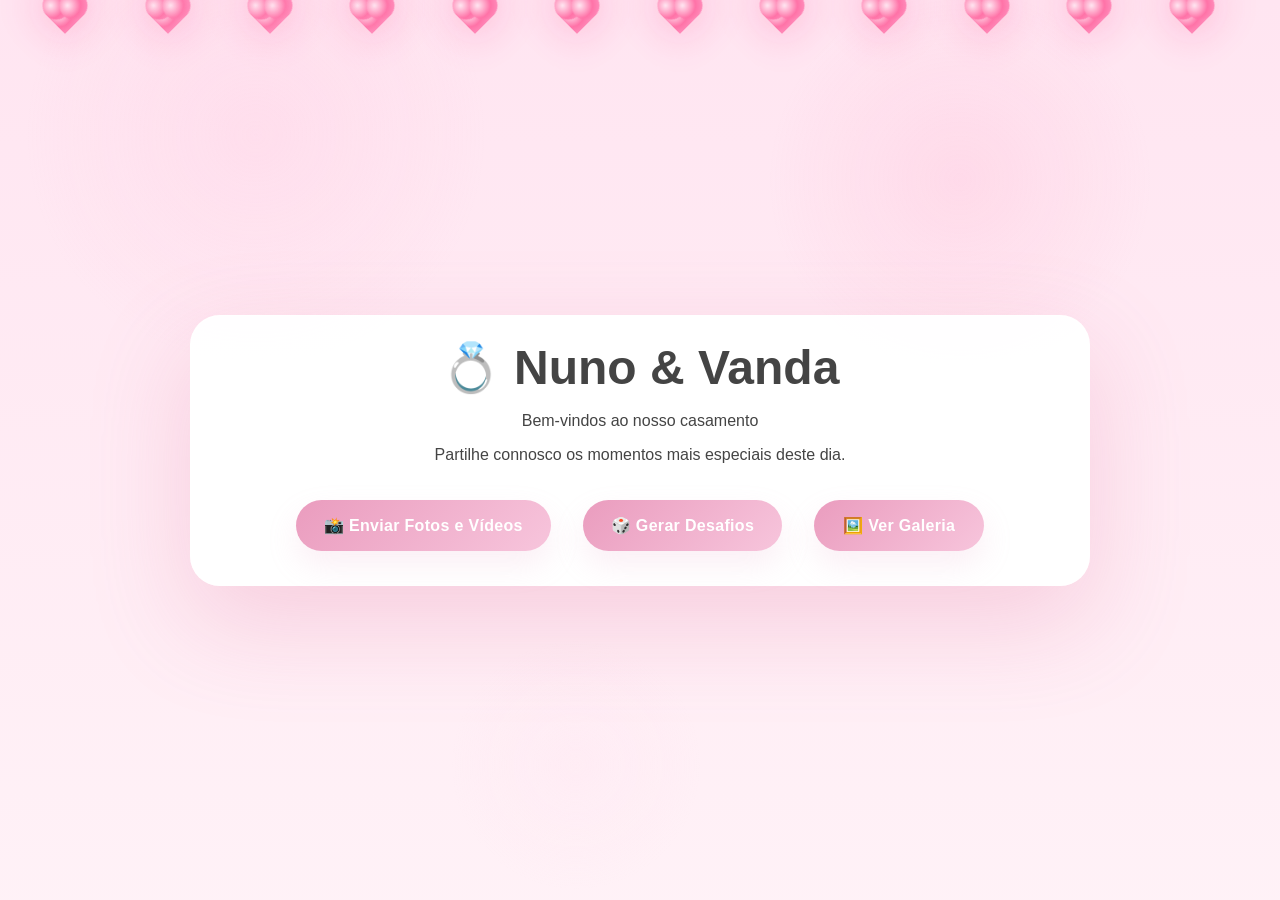
<file: index.html>
<!DOCTYPE html>
<html lang="pt">

<head>

    <meta charset="UTF-8">

    <meta
        name="viewport"
        content="width=device-width, initial-scale=1.0">

    <title>Nuno & Vanda</title>

    <script>document.write('<link rel="stylesheet" href="css/style.css?v=' + Date.now() + '">');</script>

</head>

<body>

    <div class="petals">
        <span class="petal"></span>
        <span class="petal"></span>
        <span class="petal"></span>
        <span class="petal"></span>
        <span class="petal"></span>
        <span class="petal"></span>
        <span class="petal"></span>
        <span class="petal"></span>
        <span class="petal"></span>
        <span class="petal"></span>
        <span class="petal"></span>
        <span class="petal"></span>
        <span class="petal"></span>
        <span class="petal"></span>
        <span class="petal"></span>
        <span class="petal"></span>
        <span class="petal"></span>
        <span class="petal"></span>
        <span class="petal"></span>
        <span class="petal"></span>
    </div>

    <div class="hearts">
        <span class="heart"></span>
        <span class="heart"></span>
        <span class="heart"></span>
        <span class="heart"></span>
        <span class="heart"></span>
        <span class="heart"></span>
        <span class="heart"></span>
        <span class="heart"></span>
        <span class="heart"></span>
        <span class="heart"></span>
        <span class="heart"></span>
        <span class="heart"></span>
    </div>

    <div class="card">

        <h1>💍 Nuno & Vanda</h1>

        <p>
            Bem-vindos ao nosso casamento
        </p>

        <p>
            Partilhe connosco os momentos mais especiais deste dia.
        </p>

        <div class="buttons">

            <a href="upload.html" class="btn">
                📸 Enviar Fotos e Vídeos
            </a>

            <a href="desafios.html" class="btn">
                🎲 Gerar Desafios
            </a>

            <a href="galeria.html" class="btn">
                🖼️ Ver Galeria
            </a>

        </div>

    </div>

</body>

</html>
</file>
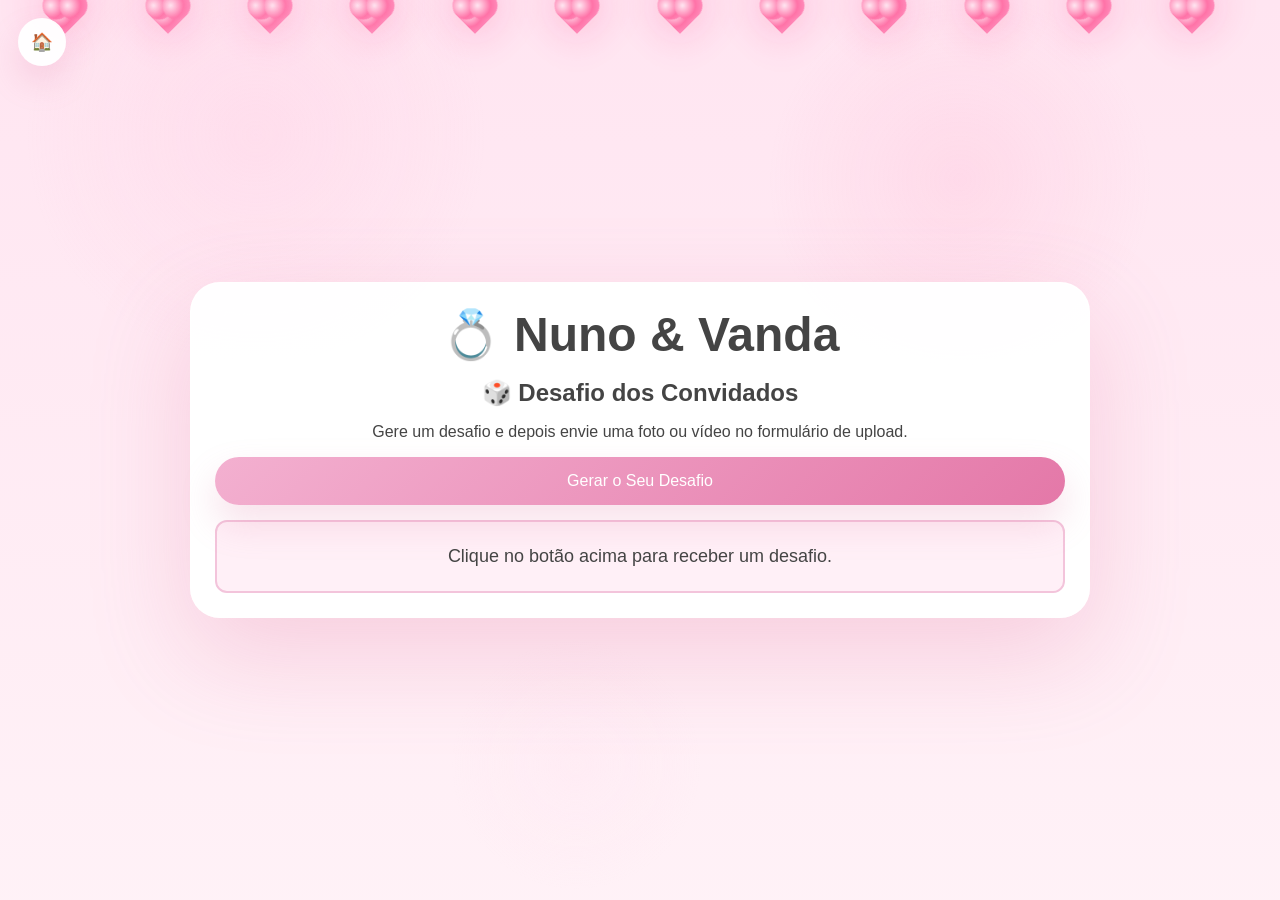
<file: desafios.html>
<!DOCTYPE html>
<html lang="pt">
<head>
    <meta charset="UTF-8">
    <meta name="viewport" content="width=device-width, initial-scale=1.0">
    <title>Desafios dos Convidados</title>
    <script>document.write('<link rel="stylesheet" href="css/style.css?v=' + Date.now() + '">');</script>
</head>
<body>
    <div class="petals">
        <span class="petal"></span>
        <span class="petal"></span>
        <span class="petal"></span>
        <span class="petal"></span>
        <span class="petal"></span>
        <span class="petal"></span>
        <span class="petal"></span>
        <span class="petal"></span>
        <span class="petal"></span>
        <span class="petal"></span>
        <span class="petal"></span>
        <span class="petal"></span>
        <span class="petal"></span>
        <span class="petal"></span>
        <span class="petal"></span>
        <span class="petal"></span>
        <span class="petal"></span>
        <span class="petal"></span>
        <span class="petal"></span>
        <span class="petal"></span>
    </div>

    <div class="hearts">
        <span class="heart"></span>
        <span class="heart"></span>
        <span class="heart"></span>
        <span class="heart"></span>
        <span class="heart"></span>
        <span class="heart"></span>
        <span class="heart"></span>
        <span class="heart"></span>
        <span class="heart"></span>
        <span class="heart"></span>
        <span class="heart"></span>
        <span class="heart"></span>
    </div>

    <a href="index.html" class="home-btn" title="Página inicial">🏠</a>

    <div class="card">
        <h1>💍 Nuno & Vanda</h1>
        <h2>🎲 Desafio dos Convidados</h2>
        <p>Gere um desafio e depois envie uma foto ou vídeo no formulário de upload.</p>
        <button id="btnGerarDesafio" onclick="gerarDesafio()">Gerar o Seu Desafio</button>
        <div id="desafio" class="desafio-box">Clique no botão acima para receber um desafio.</div>
        <a href="upload.html" id="btnCumprirDesafio" class="btn desafio-btn" style="display:none;">📸 Cumprir Desafio</a>
    </div>

    <script src="js/desafios.js"></script>
</body>
</html>
</file>
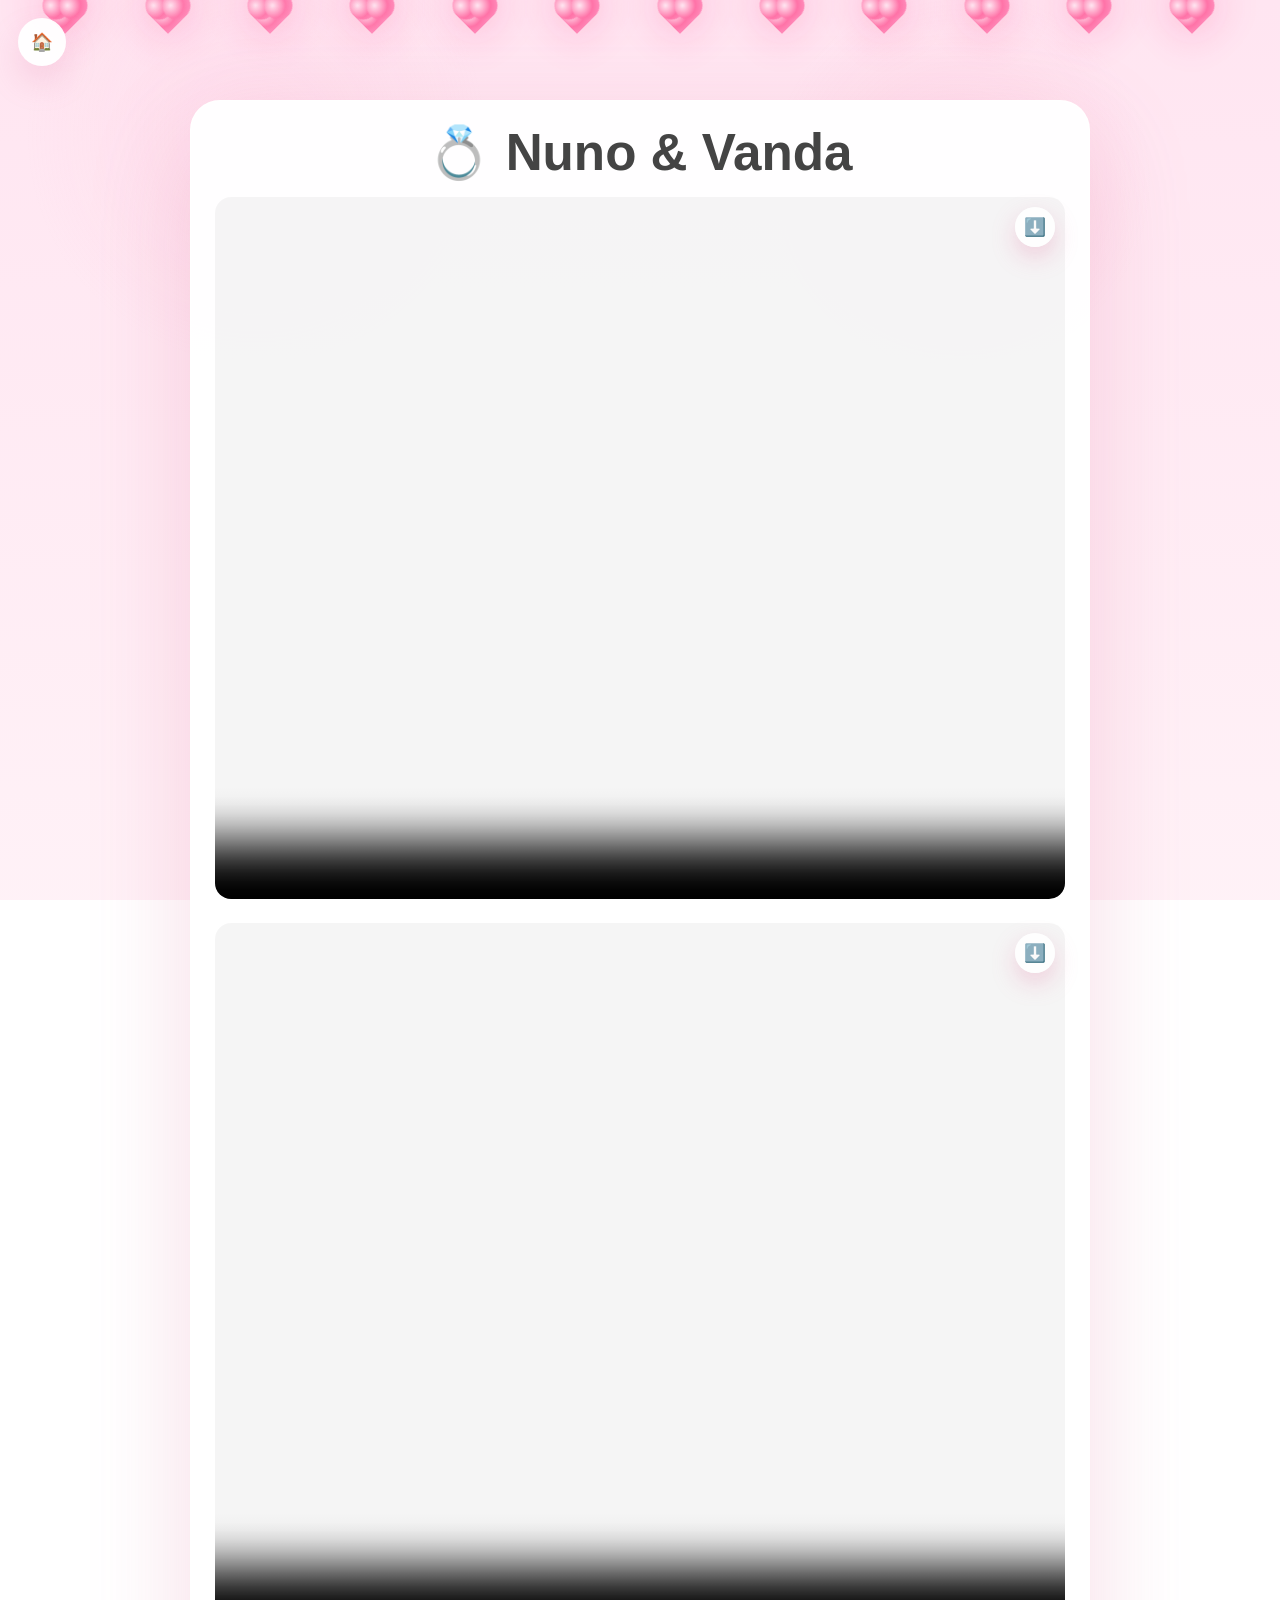
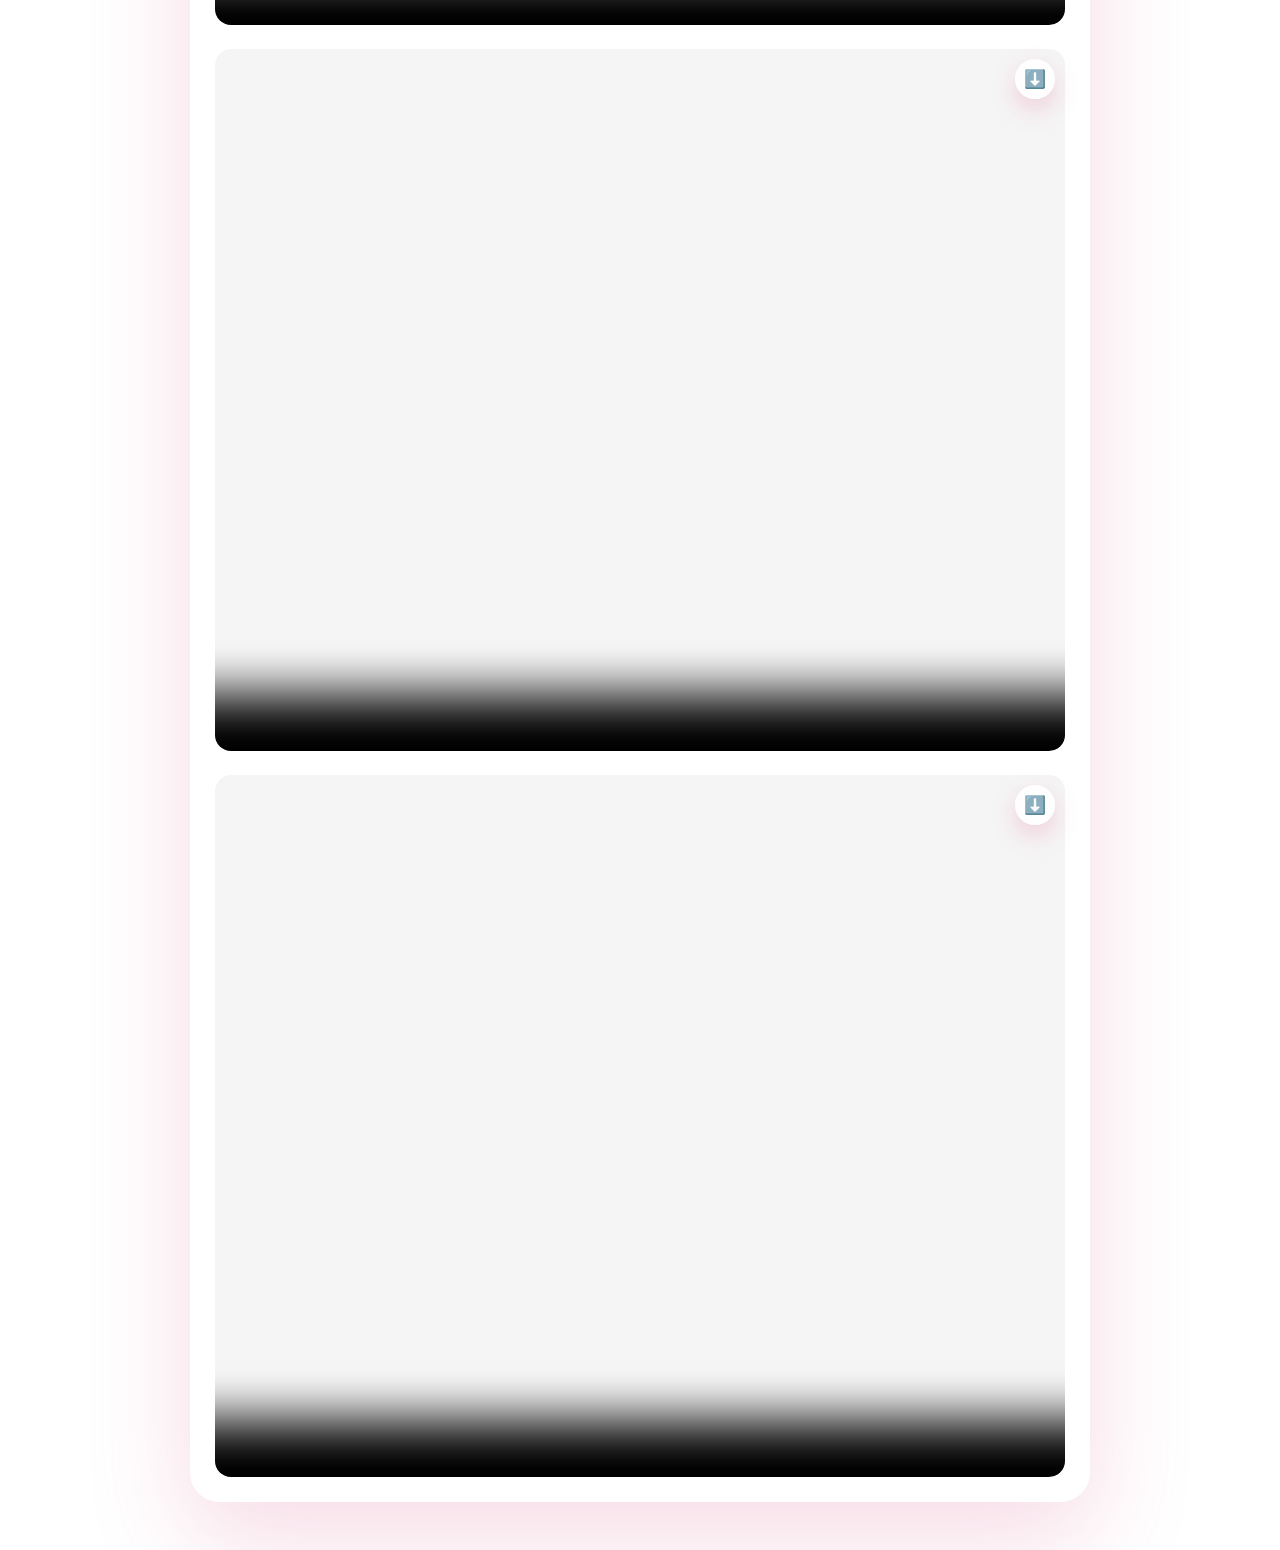
<file: galeria.html>
<!DOCTYPE html>
<html lang="pt">
<head>
<meta charset="UTF-8">
<meta name="viewport" content="width=device-width,initial-scale=1">
<title>Galeria</title>
<script>document.write('<link rel="stylesheet" href="css/style.css?v=' + Date.now() + '">');</script>
</head>

<body class="gallery-page">

<div class="petals">
    <span class="petal"></span>
    <span class="petal"></span>
    <span class="petal"></span>
    <span class="petal"></span>
    <span class="petal"></span>
    <span class="petal"></span>
    <span class="petal"></span>
    <span class="petal"></span>
    <span class="petal"></span>
    <span class="petal"></span>
    <span class="petal"></span>
    <span class="petal"></span>
    <span class="petal"></span>
    <span class="petal"></span>
    <span class="petal"></span>
    <span class="petal"></span>
    <span class="petal"></span>
    <span class="petal"></span>
    <span class="petal"></span>
    <span class="petal"></span>
</div>

<div class="hearts">
    <span class="heart"></span>
    <span class="heart"></span>
    <span class="heart"></span>
    <span class="heart"></span>
    <span class="heart"></span>
    <span class="heart"></span>
    <span class="heart"></span>
    <span class="heart"></span>
    <span class="heart"></span>
    <span class="heart"></span>
    <span class="heart"></span>
    <span class="heart"></span>
</div>

<a href="index.html" class="home-btn" title="Página inicial">🏠</a>

    <div class="card">
        <h1 class="titulo">
            💍 Nuno & Vanda
        </h1>

        <div id="gallery"></div>
    </div>

    <script src="js/galeria.js"></script>
</body>
</html>
</file>
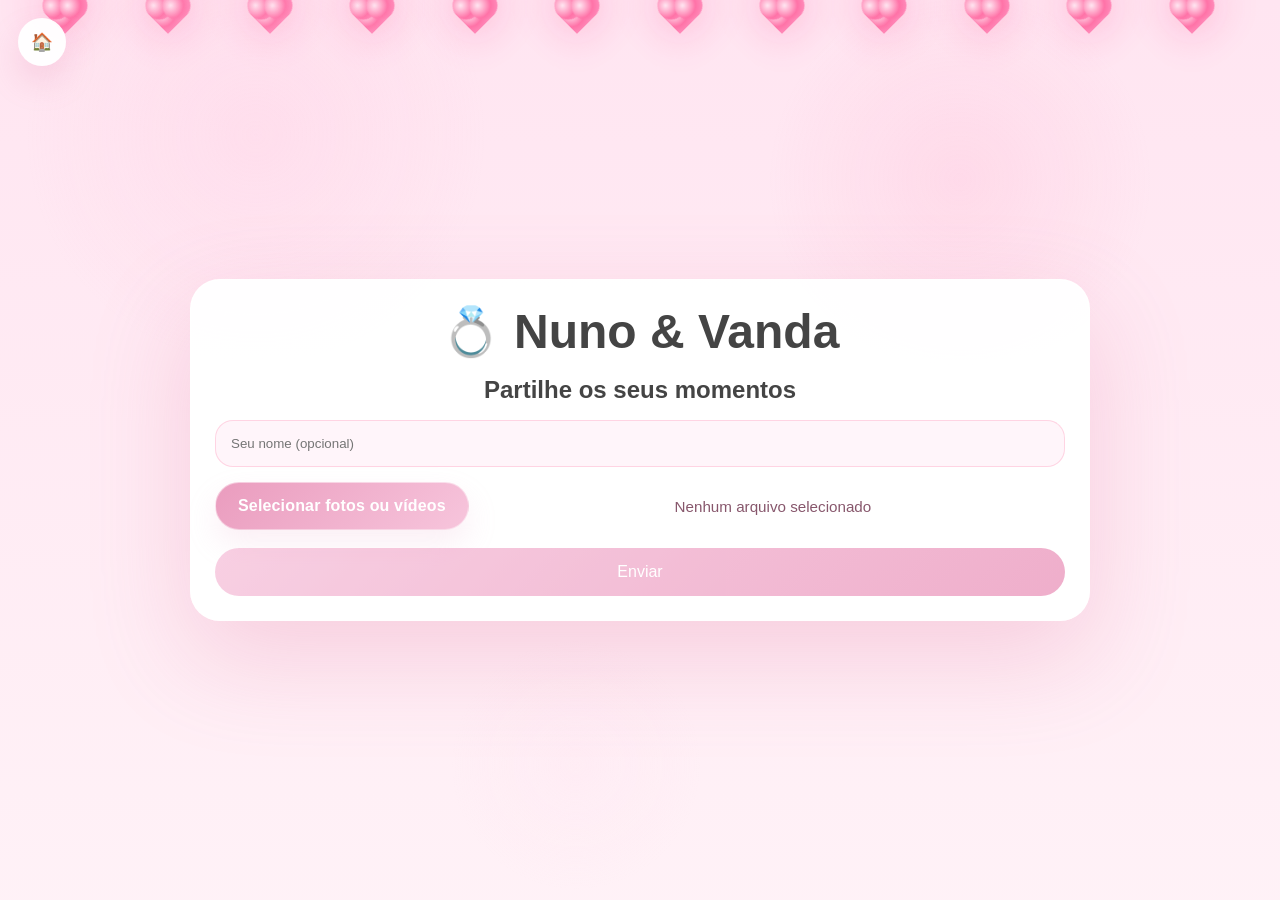
<file: upload.html>
<!DOCTYPE html>
<html lang="pt">
<head>
<meta charset="UTF-8">
<meta name="viewport" content="width=device-width,initial-scale=1">
<title>Enviar Fotos</title>
<script>document.write('<link rel="stylesheet" href="css/style.css?v=' + Date.now() + '">');</script>
</head>

<body>

<div class="petals">
    <span class="petal"></span>
    <span class="petal"></span>
    <span class="petal"></span>
    <span class="petal"></span>
    <span class="petal"></span>
    <span class="petal"></span>
    <span class="petal"></span>
    <span class="petal"></span>
    <span class="petal"></span>
    <span class="petal"></span>
    <span class="petal"></span>
    <span class="petal"></span>
    <span class="petal"></span>
    <span class="petal"></span>
    <span class="petal"></span>
    <span class="petal"></span>
    <span class="petal"></span>
    <span class="petal"></span>
    <span class="petal"></span>
    <span class="petal"></span>
</div>

<div class="hearts">
    <span class="heart"></span>
    <span class="heart"></span>
    <span class="heart"></span>
    <span class="heart"></span>
    <span class="heart"></span>
    <span class="heart"></span>
    <span class="heart"></span>
    <span class="heart"></span>
    <span class="heart"></span>
    <span class="heart"></span>
    <span class="heart"></span>
    <span class="heart"></span>
</div>

<a href="index.html" class="home-btn" title="Página inicial">🏠</a>

<div class="card">

<h1>💍 Nuno & Vanda</h1>

<h2>Partilhe os seus momentos</h2>

<input id="nome" placeholder="Seu nome (opcional)">

<div class="file-input-wrapper">
    <input type="file" id="files" multiple accept="image/*,video/*,.jpg,.jpeg,.png,.gif,.webp,.heic,.heif,.avif,.mp4,.mov,.m4v,.avi,.wmv,.3gp,.3g2,.mkv,.webm">
    <label for="files" class="file-btn">Selecionar fotos ou vídeos</label>
    <span id="fileInfo">Nenhum arquivo selecionado</span>
</div>

<button type="button" id="btnEnviar" onclick="uploadFiles()" disabled>
Enviar
</button>

<div id="status"></div>

</div>

<script src="js/upload.js"></script>

<script>

const desafio =
    localStorage.getItem(
        "desafioAtual"
    );

if (desafio) {

    document.getElementById(
        "desafioAtual"
    ).style.display = "block";

    document.getElementById(
        "desafioAtual"
    ).innerHTML =

        "<strong>🎲 Seu desafio:</strong><br><br>" +

        desafio;

}

</script>

</body>
</html>
</file>
<file: css/style.css>
*, *::before, *::after {
    box-sizing: border-box;
}

html, body {
    min-height: 100%;
    width: 100%;
}

body{
margin:0;
padding:0 16px;
font-family:Arial,sans-serif;
background: linear-gradient(180deg, #ffe5f1 0%, #fff4f8 40%, #fff7fb 100%);
background-size: 300% 300%;
color:#444;
background-attachment: fixed;
overflow-x: hidden;
position: relative;
animation: moveBG 25s ease infinite;
display: flex;
flex-direction: column;
align-items: center;
justify-content: center;
min-height: 100vh;
width: 100%;
}

body.gallery-page {
justify-content: flex-start;
padding-top: 100px;
padding-bottom: 48px;
}

body::before {
content: "";
position: fixed;
inset: 0;
z-index: 0;
background-image:
    radial-gradient(circle at 20% 15%, rgba(255, 192, 220, 0.22), transparent 18%),
    radial-gradient(circle at 75% 20%, rgba(255, 150, 190, 0.16), transparent 16%),
    radial-gradient(circle at 45% 85%, rgba(255, 225, 241, 0.2), transparent 12%);
pointer-events: none;
opacity: 1;
}

body::after {
content: "";
position: fixed;
inset: 0;
z-index: 0;
background-image:
    radial-gradient(circle, rgba(255,255,255,0.10) 1px, transparent 1px);
background-size: 90px 90px;
opacity: 0.18;
pointer-events: none;
}

@keyframes moveBG {
0% {background-position: 0% 50%;}
50% {background-position: 100% 50%;}
100% {background-position: 0% 50%;}
}

.hearts {
position: fixed;
inset: 0;
z-index: -1;
pointer-events: none;
overflow: hidden;
}

.petals {
position: fixed;
inset: 0;
z-index: -1;
pointer-events: none;
overflow: hidden;
}

.petal {
position: absolute;
top: -24vh;
width: 24px;
height: 24px;
background: #d62828;
border-radius: 4px 4px 0 0;
transform: rotate(-45deg);
opacity: 0.96;
filter: drop-shadow(0 0 18px rgba(214, 40, 40, 0.45));
animation: fallPetal 18s linear infinite both;
}

.petal::before,
.petal::after {
content: '';
position: absolute;
width: 24px;
height: 24px;
background: #d62828;
border-radius: 50%;
}

.petal::before {
top: -12px;
left: 0;
}

.petal::after {
left: 12px;
top: 0;
}

.petal:nth-child(1){left: 4%; animation-duration: 12s; animation-delay: 0s;}
.petal:nth-child(2){left: 10%; animation-duration: 15s; animation-delay: 0.7s;}
.petal:nth-child(3){left: 16%; animation-duration: 13s; animation-delay: 1.2s;}
.petal:nth-child(4){left: 22%; animation-duration: 16s; animation-delay: 0.3s;}
.petal:nth-child(5){left: 28%; animation-duration: 14.5s; animation-delay: 1.1s;}
.petal:nth-child(6){left: 34%; animation-duration: 18s; animation-delay: 0.6s;}
.petal:nth-child(7){left: 40%; animation-duration: 11.5s; animation-delay: 1.6s;}
.petal:nth-child(8){left: 46%; animation-duration: 17s; animation-delay: 0.2s;}
.petal:nth-child(9){left: 52%; animation-duration: 15.2s; animation-delay: 0.9s;}
.petal:nth-child(10){left: 58%; animation-duration: 13s; animation-delay: 0.4s;}
.petal:nth-child(11){left: 64%; animation-duration: 16.5s; animation-delay: 1.7s;}
.petal:nth-child(12){left: 70%; animation-duration: 14.2s; animation-delay: 0.8s;}
.petal:nth-child(13){left: 76%; animation-duration: 18.5s; animation-delay: 0.1s;}
.petal:nth-child(14){left: 82%; animation-duration: 15.2s; animation-delay: 1.2s;}
.petal:nth-child(15){left: 88%; animation-duration: 12.8s; animation-delay: 0.6s;}
.petal:nth-child(16){left: 24%; animation-duration: 17.5s; animation-delay: 1.4s;}
.petal:nth-child(17){left: 36%; animation-duration: 16.2s; animation-delay: 0.9s;}
.petal:nth-child(18){left: 48%; animation-duration: 14.8s; animation-delay: 1.3s;}
.petal:nth-child(19){left: 60%; animation-duration: 15.8s; animation-delay: 0.5s;}
.petal:nth-child(20){left: 72%; animation-duration: 16.4s; animation-delay: 1.8s;}

@keyframes fallPetal {
0% {transform: translateX(0) translateY(-18vh) rotate(5deg) scale(0.85); opacity: 0;}
10% {opacity: 0.8;}
35% {transform: translateX(6px) translateY(20vh) rotate(8deg) scale(1);}
60% {transform: translateX(-6px) translateY(60vh) rotate(12deg) scale(1.05);}
85% {transform: translateX(12px) translateY(100vh) rotate(18deg) scale(1.1); opacity: 0.9;}
100% {transform: translateX(-12px) translateY(125vh) rotate(28deg) scale(1.12); opacity: 0;}
}

.heart {
position: absolute;
width: 28px;
height: 28px;
background: radial-gradient(circle at 35% 35%, #ffe7f1, #ff6ca3, #ff9ac4);
transform: rotate(-45deg);
opacity: 0.95;
animation: floatHeart linear infinite, pulseHeart 2.6s ease-in-out infinite;
filter: drop-shadow(0 0 22px rgba(255, 102, 167, 0.55));
}

.heart::before,
.heart::after {
content: "";
position: absolute;
width: 28px;
height: 28px;
background: radial-gradient(circle at 35% 35%, #ffe7f1, #ff6ca3, #ff9ac4);
border-radius: 50%;
}

.heart::before {
top: -12px;
left: 0;
}

.heart::after {
left: 12px;
top: 0;
}

.heart:nth-child(1){left: 4%; animation-duration: 12s; animation-delay: 0s;}
.heart:nth-child(2){left: 12%; animation-duration: 16s; animation-delay: 0.6s;}
.heart:nth-child(3){left: 20%; animation-duration: 10s; animation-delay: 1.1s;}
.heart:nth-child(4){left: 28%; animation-duration: 14s; animation-delay: 0.8s;}
.heart:nth-child(5){left: 36%; animation-duration: 11s; animation-delay: 1.5s;}
.heart:nth-child(6){left: 44%; animation-duration: 13s; animation-delay: 0.3s;}
.heart:nth-child(7){left: 52%; animation-duration: 15s; animation-delay: 1.8s;}
.heart:nth-child(8){left: 60%; animation-duration: 12s; animation-delay: 1.2s;}
.heart:nth-child(9){left: 68%; animation-duration: 14.5s; animation-delay: 0.4s;}
.heart:nth-child(10){left: 76%; animation-duration: 11.5s; animation-delay: 2.1s;}
.heart:nth-child(11){left: 84%; animation-duration: 13.2s; animation-delay: 0.9s;}
.heart:nth-child(12){left: 92%; animation-duration: 10.8s; animation-delay: 1.6s;}

@keyframes floatHeart {
0% {transform: translateY(0) rotate(-45deg) scale(0.8); opacity: 0;}
10% {opacity: 0.8;}
25% {transform: translateY(-35vh) rotate(-45deg) scale(1);}
50% {transform: translateY(-70vh) rotate(-45deg) scale(1.05);}
75% {transform: translateY(-105vh) rotate(-45deg) scale(1.08);}
100% {transform: translateY(-145vh) rotate(-45deg) scale(1.15); opacity: 0;}
}

@keyframes pulseHeart {
0%, 100% {transform: rotate(-45deg) scale(0.95);}
50% {transform: rotate(-45deg) scale(1.05);}
}

.hero{
display:flex;
flex-direction:column;
justify-content:center;
align-items:center;
text-align:center;
padding:20px;
position: relative;
z-index: 3;
width: min(100%, 900px);
}

h1{
font-size:3rem;
}

.btn{
display:inline-flex;
align-items:center;
justify-content:center;
padding:16px 28px;
margin:10px;
background: linear-gradient(135deg, #ea9cbe 0%, #f7c5dc 100%);
color: #fff;
text-decoration:none;
border-radius:999px;
white-space:nowrap;
min-width:170px;
font-weight:700;
letter-spacing:0.02em;
box-shadow: 0 14px 30px rgba(233, 168, 201, 0.18);
transition: transform 0.25s ease, background 0.25s ease, box-shadow 0.25s ease;
}

.btn:hover,
.btn:focus {
background: linear-gradient(135deg, #d879a7 0%, #f1a7cc 100%);
transform: translateY(-3px);
box-shadow: 0 18px 35px rgba(233, 168, 201, 0.28);
}

.home-btn {
position: fixed;
top: 18px;
left: 18px;
z-index: 20;
width: 48px;
height: 48px;
display: inline-flex;
align-items: center;
justify-content: center;
border-radius: 50%;
background: rgba(255, 255, 255, 0.95);
color: #c82c72;
text-decoration: none;
font-size: 1.1rem;
box-shadow: 0 16px 32px rgba(222, 118, 165, 0.22);
transition: transform 0.22s ease, box-shadow 0.22s ease;
}

.home-btn:hover,
.home-btn:focus {
transform: translateY(-2px);
box-shadow: 0 20px 36px rgba(222, 118, 165, 0.28);
}

.file-input-wrapper {
display: grid;
grid-template-columns: auto 1fr;
gap: 12px;
align-items: center;
margin-bottom: 18px;
}

.file-btn {
display: inline-flex;
align-items: center;
justify-content: center;
padding: 14px 22px;
background: linear-gradient(135deg, #ea9cbe 0%, #f7c5dc 100%);
color: #ffffff;
border-radius: 999px;
font-weight: 700;
letter-spacing: 0.01em;
box-shadow: 0 14px 30px rgba(233, 168, 201, 0.18);
border: 1px solid rgba(255, 255, 255, 0.45);
cursor: pointer;
transition: transform 0.22s ease, box-shadow 0.22s ease, background 0.22s ease;
}

.file-btn:hover,
.file-btn:focus {
background: linear-gradient(135deg, #d879a7 0%, #f1a7cc 100%);
transform: translateY(-2px);
box-shadow: 0 18px 35px rgba(233, 168, 201, 0.28);
}

#fileInfo {
font-size: 0.95rem;
color: #7d4960;
opacity: 0.92;
}

input[type="file"] {
display: none;
}

input#nome {
width: 100%;
padding: 15px;
margin-bottom: 15px;
border-radius: 18px;
border: 1px solid rgba(255, 170, 198, 0.45);
background: rgba(255, 245, 250, 0.95);
}

button {
width: 100%;
padding: 15px;
background: linear-gradient(135deg, #f3b0d0 0%, #e478a8 100%);
color:white;
border:none;
border-radius: 999px;
box-shadow: 0 18px 36px rgba(224, 115, 160, 0.22);
transition: transform 0.22s ease, box-shadow 0.22s ease;
cursor: pointer;
}

button:hover,
button:focus {
transform: translateY(-3px);
box-shadow: 0 22px 40px rgba(224, 115, 160, 0.3);
}

button:active {
transform: scale(0.98);
}

button:disabled {
opacity: 0.6;
cursor: not-allowed;
transform: none;
box-shadow: none;
}

.card {
width: min(100%, 900px);
margin: auto;
padding: 24px;
background: rgba(255, 255, 255, 0.96);
border-radius: 30px;
border: 1px solid rgba(255, 255, 255, 0.9);
box-shadow: 0 36px 100px rgba(222, 104, 150, 0.24);
position: relative;
z-index: 3;
text-align: center;
}

.gallery-page #gallery {
    width: 100%;
    margin: 0 auto;
    padding: 0;
    display: flex;
    flex-direction: column;
    align-items: center;
    gap: 24px;
}

#gallery figure {
    margin: 0;
    display: grid;
    gap: 10px;
}

#gallery figcaption {
    text-align: center;
    font-size: 0.95rem;
    color: #7d4960;
    line-height: 1.4;
}

img,
video{
    width:100%;
    max-width:100%;
    display:block;
    border-radius:16px;
    object-fit: contain;
    background: rgba(0, 0, 0, 0.04);
}

.gallery-page #gallery figure {
    width: 100%;
    margin: 0;
    display: flex;
    justify-content: center;
    align-items: center;
    position: relative;
}

.download-btn {
    position: absolute;
    top: 10px;
    right: 10px;
    width: 40px;
    height: 40px;
    display: inline-flex;
    align-items: center;
    justify-content: center;
    border-radius: 50%;
    background: rgba(255, 255, 255, 0.92);
    box-shadow: 0 10px 24px rgba(222, 104, 150, 0.28);
    text-decoration: none;
    font-size: 1.1rem;
    z-index: 4;
    transition: transform 0.2s ease, box-shadow 0.2s ease;
}

.download-btn:hover,
.download-btn:focus {
    transform: translateY(-2px);
    box-shadow: 0 14px 28px rgba(222, 104, 150, 0.34);
}

.gallery-page #gallery img,
.gallery-page #gallery video {
    width: auto;
    height: auto;
    max-width: 100%;
    max-height: clamp(220px, 45vh, 480px);
    object-fit: contain;
    border-radius: 16px;
    display: block;
    margin: 0 auto;
}

#gallery figure {
align-items: center;
}

.card h1,
.card h2 {
    margin: 0 auto 16px;
}

.titulo {
    text-align: center;
    margin: 0 auto 16px;
    font-size: clamp(2.2rem, 4vw, 3.4rem);
    width: min(100%, 700px);
    line-height: 1.1;
}

.desafio-box {
    margin-top: 15px;
    padding: 20px;
    background: #fff0f7;
    border: 2px solid #f3c4db;
    border-radius: 12px;
    font-size: 18px;
    line-height: 1.6;
}

button {
    width: 100%;
    cursor: pointer;
    font-size: 16px;
}

input {
    width: 100%;
}

/* ── Buttons: sem fundo nem sombra próprios no desktop ── */
.buttons {
    display: flex;
    flex-direction: row;
    flex-wrap: wrap;
    gap: 12px;
    justify-content: center;
    width: 100%;
    padding: 10px 0 0;
}

.desafio-btn {
    margin-top: 15px;
}

.hero {
    min-height: 60vh;
    display: flex;
    flex-direction: column;
    justify-content: center;
    align-items: center;
    text-align: center;
    padding: 20px;
}

@media (max-width: 768px) {

    body {
        padding: 12px;
        justify-content: center;
    }

    h1 {
        font-size: 2rem;
        text-align: center;
    }

    h2 {
        font-size: 1.1rem;
        text-align: center;
    }

    .card {
        width: 100%;
        margin: auto;
        padding: 18px;
    }

    .btn {
        width: 100%;
        max-width: none;
        margin: 8px 0;
    }

    .buttons {
        flex-direction: column;
        align-items: stretch;
        padding: 14px;
        width: 100%;
        max-width: none;
    }

    .file-input-wrapper {
        grid-template-columns: 1fr;
    }

    .file-btn {
        width: 100%;
    }

    #gallery {
        grid-template-columns: 1fr;
    }

    .titulo {
        font-size: 2.2rem;
        margin-top: 24px;
    }
}

@media (min-width: 769px) {

    #gallery {
        grid-template-columns: repeat(auto-fill, minmax(280px, 1fr));
    }

    .buttons {
        flex-direction: row;
        justify-content: center;
    }
}
</file>
